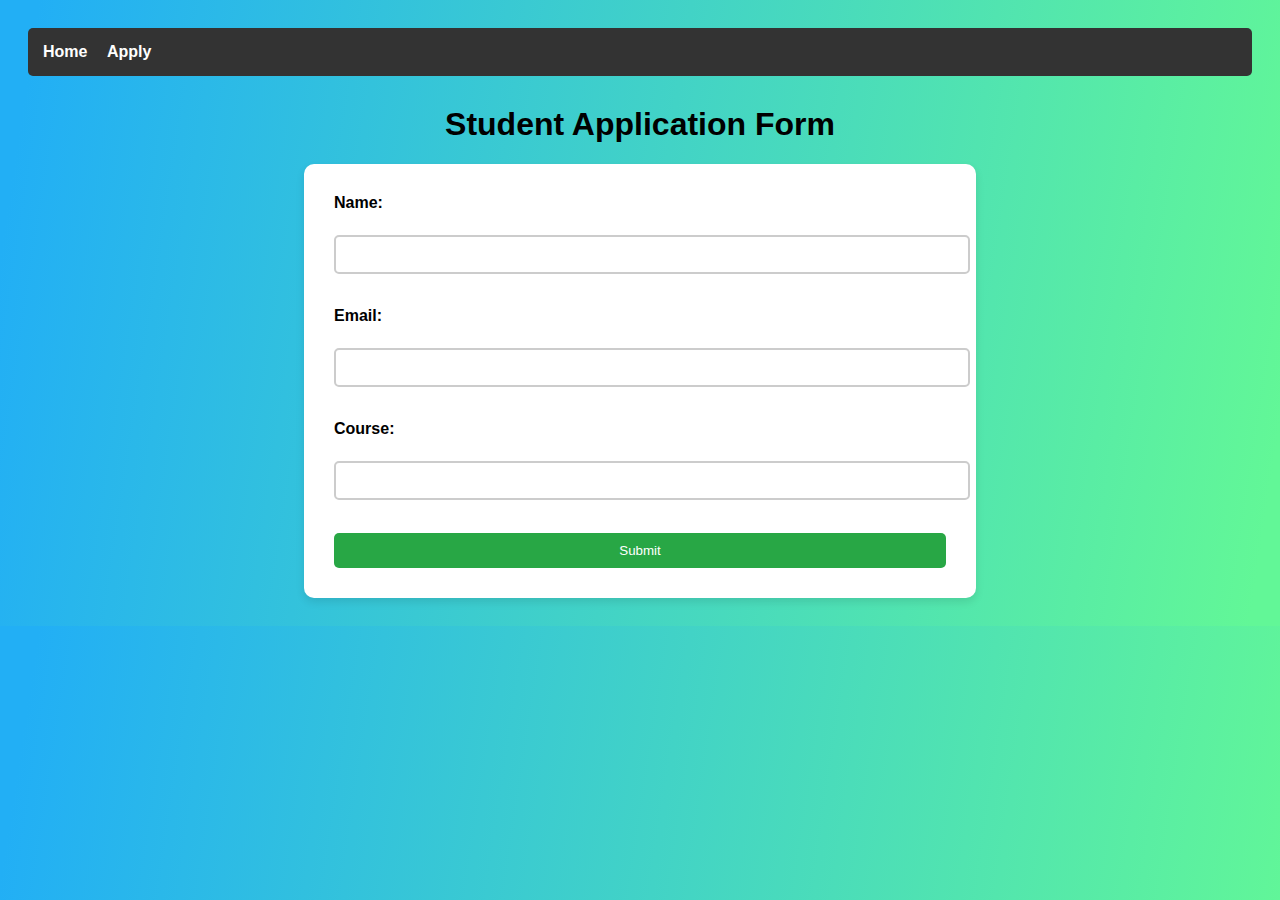
<file: apply.html>
<!DOCTYPE html>
<html>
<head>
  <title>Apply Page</title>
  <link rel="stylesheet" href="style.css">
</head>
<body>

  <div class="navbar">
    <a href="index.html">Home</a>
    <a href="apply.html">Apply</a>
  </div>

  <h1 style="text-align: center;">Student Application Form</h1>

  <form class="application">
    <label>Name:</label><br>
    <input type="text" name="name"><br><br>

    <label>Email:</label><br>
    <input type="email" name="email"><br><br>

    <label>Course:</label><br>
    <input type="text" name="course"><br><br>

    <input type="submit" value="Submit">
  </form>

</body>
</html>
</file>
<file: style.css>
/* body ka tyling */
body {
  font-family: Arial, sans-serif;
  background-color: #f3f4f8;
  padding: 20px;
  background-image: linear-gradient( 98.7deg,  rgba(34,175,245,1) 2.8%, rgba(98,247,151,1) 97.8% );
}


/* Navbar ka  styling */
.navbar {
  background-color: #333;
  padding: 15px;
  border-radius: 5px;
  margin-bottom: 30px;
}

.navbar a {
  color: white;
  text-decoration: none;
  margin-right: 15px;
  font-weight: bold;
  transition: color 0.3s ease;
}

.navbar a:hover {
  color: #007bff;
}

/* Info box  ka styling */
.box {
  display: flex;
  justify-content: space-between;
  gap: 20px;
  margin-bottom: 30px;
}
.box1, .box2, .box3 {
  background-color: white;
  border: 2px solid #007bff;
  border-radius: 10px;
  padding: 20px;
  width: 300px;
  text-align: center; /* Center the content */
  box-shadow: 0 4px 8px rgba(0, 0, 0, 0.1);
  
}

/* box ka styling */
.box div {
  background-color: white;
  border: 2px solid #007bff;
  border-radius: 10px;
  padding: 20px;
  width: 30%;
  box-shadow: 0 4px 8px rgba(0, 0, 0, 0.1);
}

.box h2 {
  color: #007bff;
}

.box img {
  width: 150px;      /* Bigger size */
  height: 150px;
  object-fit: cover;
  margin: 10px auto;
  display: block;    /* Ensures image respects text-align center */
  border-radius: 10px;
  box-shadow: 0 2px 8px rgba(0, 0, 0, 0.2);
  border: 2px solid #eee;
 
}
.box p {
  font-size: 14px;
  color: #555;
  align-items: center;
  font-style: italic;
  
}


/* button ka styling */
.ap {
  background-color: #007bff;
  color: white;
  padding: 10px 20px;
  text-decoration: none;
  border-radius: 5px;
  display: inline-block;
  margin-top: 20px;
  transition: background-color 0.3s ease;
}

.ap:hover {
  background-color: #0056b3;
}

/* Application form styling */
.application {
  background-color: #ffffff;
  padding: 30px;
  border-radius: 10px;
  width: 50%;
  margin: auto;
  box-shadow: 0 4px 8px rgba(0, 0, 0, 0.1);
}

.application label {
  font-weight: bold;
  display: block;
  margin-bottom: 5px;
}

.application input[type="text"],
.application input[type="email"] {
  width: 100%;
  padding: 10px;
  margin-bottom: 15px;
  border: 2px solid #ccc;
  border-radius: 5px;
}

.application input[type="submit"] {
  background-color: #28a745;
  color: white;
  padding: 10px 20px;
  border: none;
  border-radius: 5px;
  cursor: pointer;
  width: 100%;
}

.application input[type="submit"]:hover {
  background-color: #218838;
}


table {
  background-image: radial-gradient( circle farthest-corner at 10% 20%,  rgb(45, 136, 226) 14.2%, rgba(219,115,249,1) 89.5% );
  color: #333;
  width: 100%;
  border-collapse: collapse;
  margin-top: 30px;
  border-radius: 15px;
  box-shadow: 0 8px 20px rgba(0, 0, 0, 0.2);
  overflow: hidden;
  font-family: 'Segoe UI', sans-serif;
}
















/*   
   .container {
    background-color: #eee;
    border: 1px solid black;
    display: flex;
    flex-direction: row;
    justify-content:baseline; 
    flex-wrap: wrap;
    gap: 30px;
    row-gap: 10px;
  } 
  
  .box {
    width: 100px;
    height: 100px;
    background-color: #400e4e;
    
    color: white;
    
   
     display: flex;
    justify-content: center;
    align-items: center;
    font-weight: bold; */
/* .box1{
  flex-grow: 1;
  align-self: flex-end;
} */
</file>
